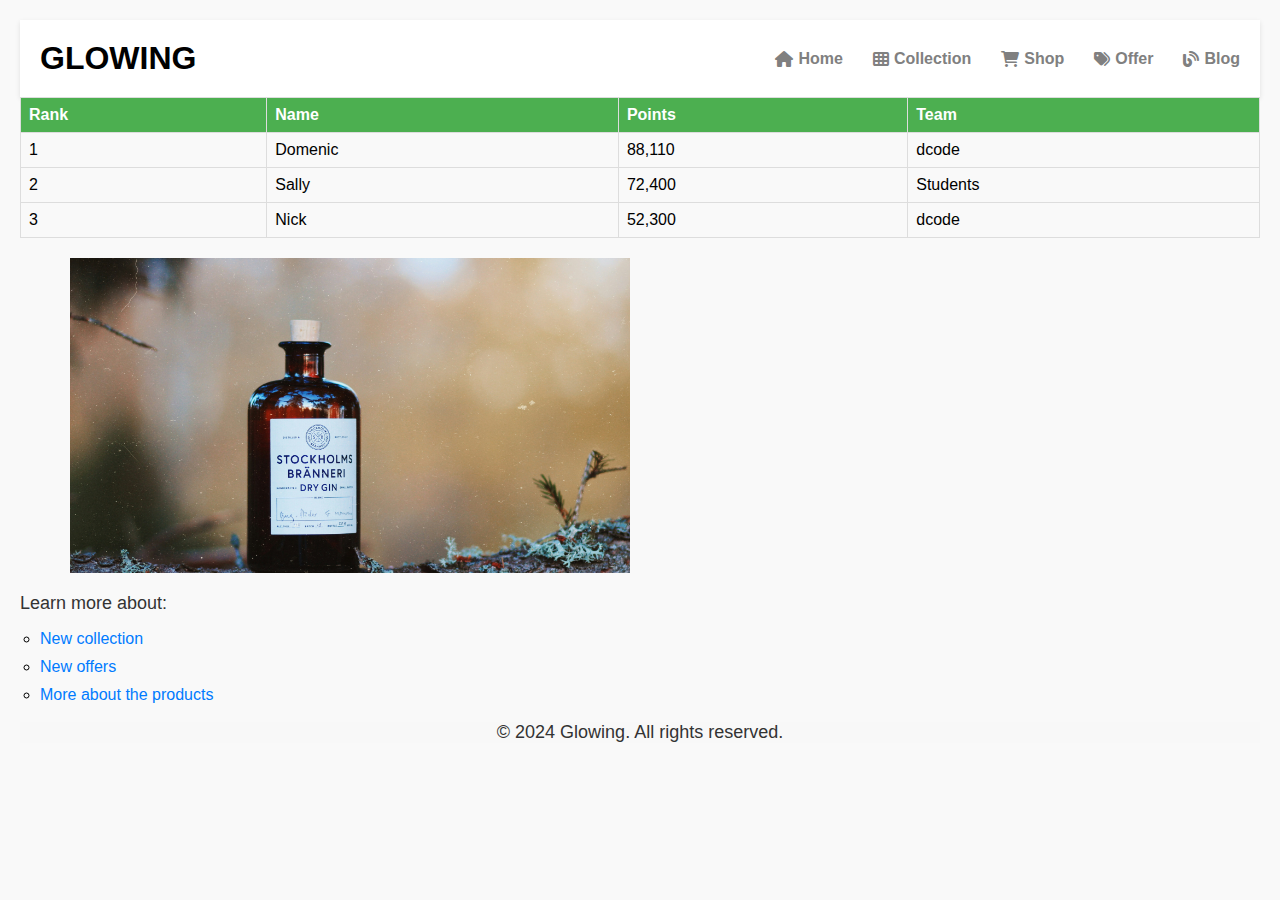
<file: index.html>
<html lang="en"></html>
<head>
    <meta charset="UTF-8">
    <meta name="viewport" content="width=device-width, initial-scale=1.0">
    <title>Glowing</title>
    <link rel="stylesheet" href="style.css">
    <link rel="stylesheet" href="https://cdnjs.cloudflare.com/ajax/libs/font-awesome/6.0.0-beta3/css/all.min.css">
</head>
<body>
    <header>
        <div class="logo">GLOWING</div>
        <nav>
            <a href="#"><i class="fas fa-home"></i>Home</a>
            <a href="#"><i class="fas fa-th"></i>Collection</a>
            <a href="#"><i class="fas fa-shopping-cart"></i>Shop</a>
            <a href="#"><i class="fas fa-tags"></i>Offer</a>
            <a href="#"><i class="fas fa-blog"></i>Blog</a>
        </nav>
    </header>
    <table class="content-table">
        <thead>
            <tr>
                <th>Rank</th>
                <th>Name</th>
                <th>Points</th>
                <th>Team</th>
            </tr>
        </thead>
        <tbody>
            <tr>
                <td>1</td>
                <td>Domenic</td>
                <td>88,110</td>
                <td>dcode</td>
            </tr>
            <tr class="active-row">
                <td>2</td>
                <td>Sally</td>
                <td>72,400</td>
                <td>Students</td>
            </tr>
            <tr>
                <td>3</td>
                <td>Nick</td>
                <td>52,300</td>
                <td>dcode</td>
            </tr>
        </tbody>
    </table>

    <div class="maindiv">
        <div class="img">
            <img class="main_image" src="img/img1.jpg" alt="Skin care">
        </div>
        <div class="video">
            <iframe src="https://www.youtube.com/embed/Cs-7dLsjG9Q?si=W_gOI4rj35OZz6IE" 
                title="YouTube video player" frameborder="0" 
                allow="accelerometer; autoplay; clipboard-write; encrypted-media; gyroscope; picture-in-picture; web-share" 
                referrerpolicy="strict-origin-when-cross-origin" 
                allowfullscreen></iframe>
        </div>
    </div>
    <p>Learn more about:</p>
    <ul type="circle">
        <li>
            <a href="#new collection" class="navbar-link" data-nav-link>New collection </a>
        </li>
        <li>
            <a href="#new offers" class="navbar-link" data-nav-link>New offers </a>
        </li>
        <li>
            <a href="#more about the products" class="navbar-link" data-nav-link> More about the products </a>
        </li>
    </ul>
    
    <footer>
        <p>&copy; 2024 Glowing. All rights reserved.</p>
    </footer>
</body>
</html>
</file>
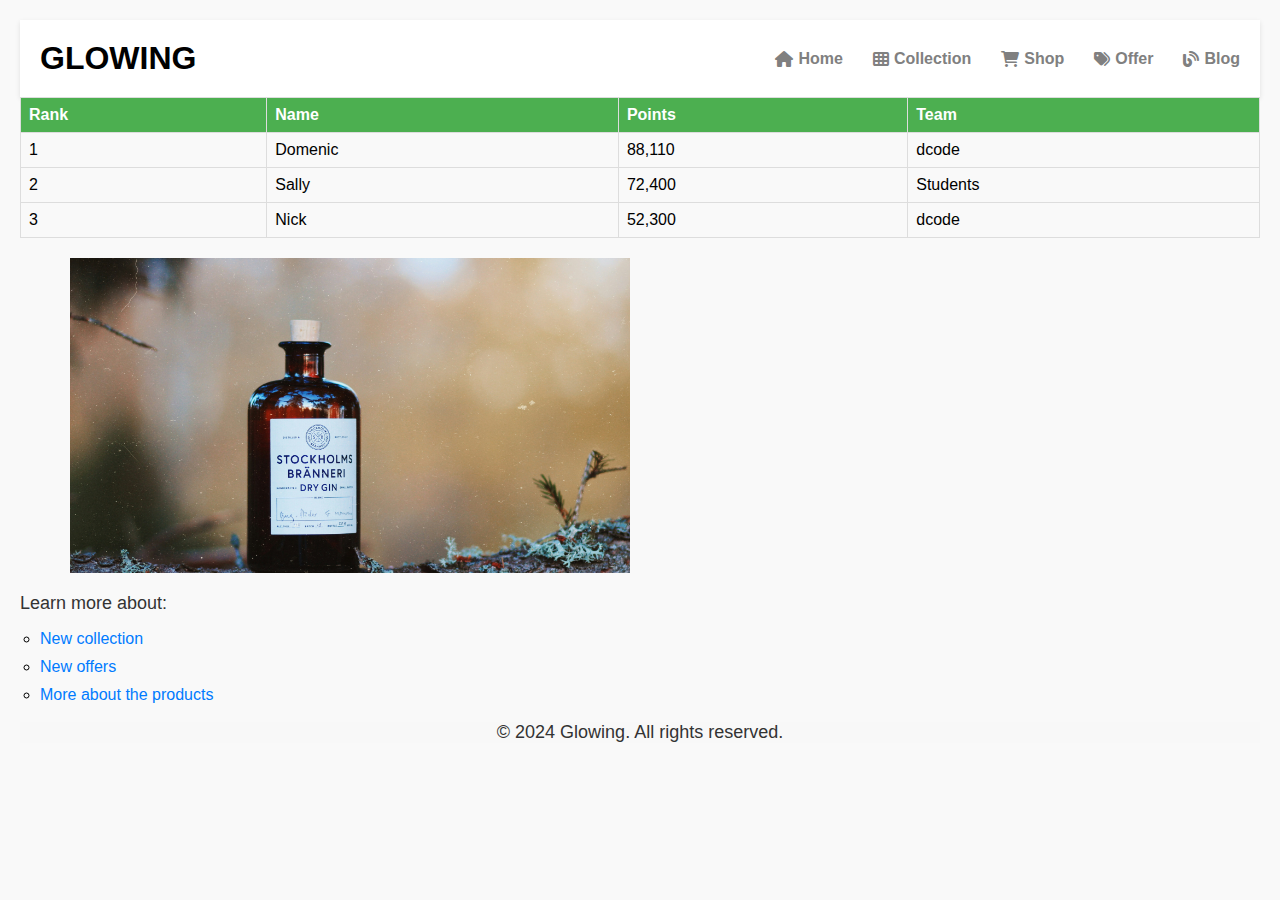
<file: lab1.html>
<html lang="en"></html>
<head>
    <meta charset="UTF-8">
    <meta name="viewport" content="width=device-width, initial-scale=1.0">
    <title>Glowing</title>
    <link rel="stylesheet" href="style.css">
    <link rel="stylesheet" href="https://cdnjs.cloudflare.com/ajax/libs/font-awesome/6.0.0-beta3/css/all.min.css">
</head>
<body>
    <header>
        <div class="logo">GLOWING</div>
        <nav>
            <a href="#"><i class="fas fa-home"></i>Home</a>
            <a href="#"><i class="fas fa-th"></i>Collection</a>
            <a href="#"><i class="fas fa-shopping-cart"></i>Shop</a>
            <a href="#"><i class="fas fa-tags"></i>Offer</a>
            <a href="#"><i class="fas fa-blog"></i>Blog</a>
        </nav>
    </header>
    <table class="content-table">
        <thead>
            <tr>
                <th>Rank</th>
                <th>Name</th>
                <th>Points</th>
                <th>Team</th>
            </tr>
        </thead>
        <tbody>
            <tr>
                <td>1</td>
                <td>Domenic</td>
                <td>88,110</td>
                <td>dcode</td>
            </tr>
            <tr class="active-row">
                <td>2</td>
                <td>Sally</td>
                <td>72,400</td>
                <td>Students</td>
            </tr>
            <tr>
                <td>3</td>
                <td>Nick</td>
                <td>52,300</td>
                <td>dcode</td>
            </tr>
        </tbody>
    </table>

    <div class="maindiv">
        <div class="img">
            <img class="main_image" src="img/img1.jpg" alt="Skin care">
        </div>
        <div class="video">
            <iframe src="https://www.youtube.com/embed/Cs-7dLsjG9Q?si=W_gOI4rj35OZz6IE" 
                title="YouTube video player" frameborder="0" 
                allow="accelerometer; autoplay; clipboard-write; encrypted-media; gyroscope; picture-in-picture; web-share" 
                referrerpolicy="strict-origin-when-cross-origin" 
                allowfullscreen></iframe>
        </div>
    </div>
    <p>Learn more about:</p>
    <ul type="circle">
        <li>
            <a href="#new collection" class="navbar-link" data-nav-link>New collection </a>
        </li>
        <li>
            <a href="#new offers" class="navbar-link" data-nav-link>New offers </a>
        </li>
        <li>
            <a href="#more about the products" class="navbar-link" data-nav-link> More about the products </a>
        </li>
    </ul>
    
    <footer>
        <p>&copy; 2024 Glowing. All rights reserved.</p>
    </footer>
</body>
</html>
</file>
<file: style.css>
body {
    font-family: Arial, sans-serif;
    margin: 0;
    padding: 0;
    background-color: #fff;
}

header {
    display: flex;
    align-items: center;
    padding: 20px;
    background-color: #fff;
    box-shadow: 0 2px 5px rgba(0, 0, 0, 0.1);
}

.logo {
    font-size: 2em;
    font-weight: bold;
    color: black;
    margin-right: 50px; /* Space between logo and nav items */
}

nav {
    display: flex;
    gap: 30px; /* Space between nav items */
    margin-left: auto; /* Push nav to the right */
}

nav a {
    text-decoration: none;
    color: gray;
    font-weight: bold;
    display: flex;
    align-items: center;
}

nav a i {
    margin-right: 5px; /* Space between icon and text */
}

footer {
    text-align: center;
    background-color: #f8f8f8;
    bottom: 0;
    width: 100%;
}

body {
    margin: 0; 
    padding: 0;
}

table, tr, td {
    border: 1px solid black;
  }
  body {
    font-family: Arial, sans-serif;
    margin: 0;
    padding: 20px;
}

h1 {
    margin-bottom: 20px;
}

.content-table {
    width: 100%;
    border-collapse: collapse;
}

.content-table th, .content-table td {
    border: 1px solid #dddddd;
    text-align: left;
    padding: 8px;
}

.content-table th {
    background-color: #4CAF50; /* Green background for headers */
    color: white; /* White text for headers */
}

.content-table tr.active-row {
    background-color: #f9f9f9;
}

.content-table tr:nth-child(even) {
    background-color: #f9f9f9;
}

.card-banner {
    width: var(--width);
    height: var(--height);
    overflow: hidden;
    display: flex;
    justify-content: center;
    align-items: center;
    margin-top: 20px; /* Space above the image */
}

.img-cover {
    max-width: 100%;
    height: auto;
}
/* General Styles */
body {
    font-family: Arial, sans-serif;
    background-color: #f9f9f9;
    margin: 0;
    padding: 20px;
}

/* Paragraph Styles */
p {
    font-size: 18px;
    color: #333;
    margin-bottom: 15px;
}

/* List Styles */
ul {
    list-style-type: circle; /* Circle style for the list */
    padding-left: 20px; /* Padding to the left for indentation */
}

/* List Item Styles */
li {
    margin: 10px 0; /* Spacing between list items */
}

/* Link Styles */
.navbar-link {
    text-decoration: none; /* Remove underline from links */
    color: #007bff; /* Blue color for links */
    transition: color 0.3s ease; /* Smooth transition for hover effect */
}

.navbar-link:hover {
    color: #0056b3; /* Darker blue on hover */
    text-decoration: underline; /* Underline on hover */
}

/* Responsive Design */
@media (max-width: 600px) {
    p {
        font-size: 16px; /* Smaller font size for mobile */
    }

    .navbar-link {
        font-size: 16px; /* Adjust link size for mobile */
    }
}
.maindiv {
    display: flex; /* Використовуємо flexbox для горизонтального вирівнювання */
    justify-content: center; /* Центруємо елементи по горизонталі */
    align-items: center; /* Центруємо елементи по вертикалі */
    gap: 20px; /* Відстань між зображенням та відео */
    margin: 20px; /* Відступ зовні */
}

.img, .video {
    width: 100%; /* Займаємо 100% ширини контейнера */
    max-width: 560px; /* Максимальна ширина для зображення та відео */
    aspect-ratio: 16 / 9; /* Співвідношення сторін для відео */
    overflow: hidden; /* Сховати переповнені частини */
}

.main_image {
    width: 100%; /* Зображення займає 100% ширини контейнера */
    height: auto; /* Автоматична висота для збереження співвідношення сторін */
}

iframe {
    width: 100%; /* Відео займає 100% ширини контейнера */
    height: 100%; /* Висота відео дорівнює висоті контейнера */
}
</file>
